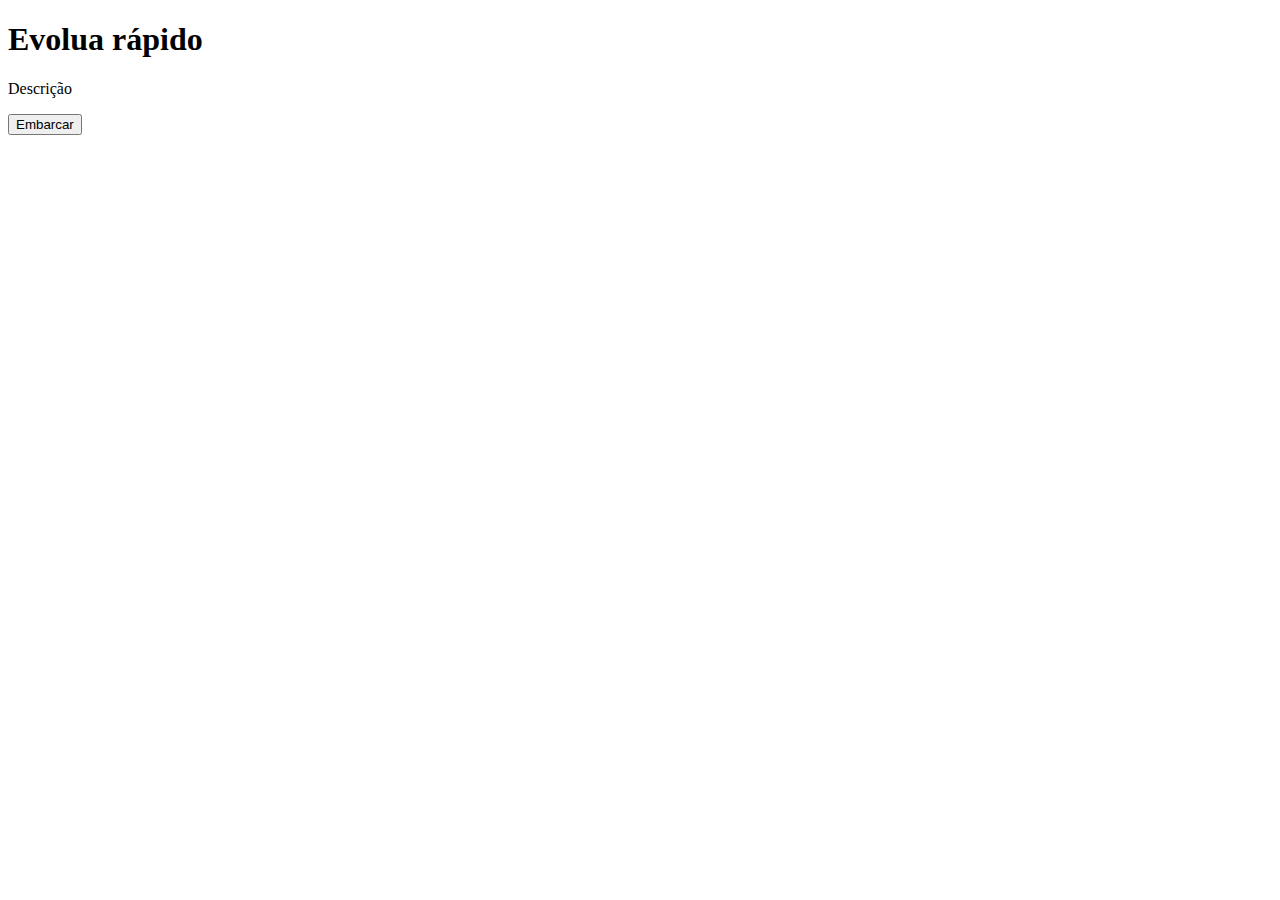
<file: geral/css.html>
<!DOCTYPE html>
<html lang="en">
<head>
    <meta charset="UTF-8">
    <meta http-equiv="X-UA-Compatible" content="IE=edge">
    <meta name="viewport" content="width=device-width, initial-scale=1.0">
    <title>Document</title>
    <link rel="stylesheet" href="style.css">
</head>
<body>

    <h1>Evolua rápido</h1>
    <p>Descrição</p>
    <button>Embarcar</button>
    
</body>
</html>
</file>
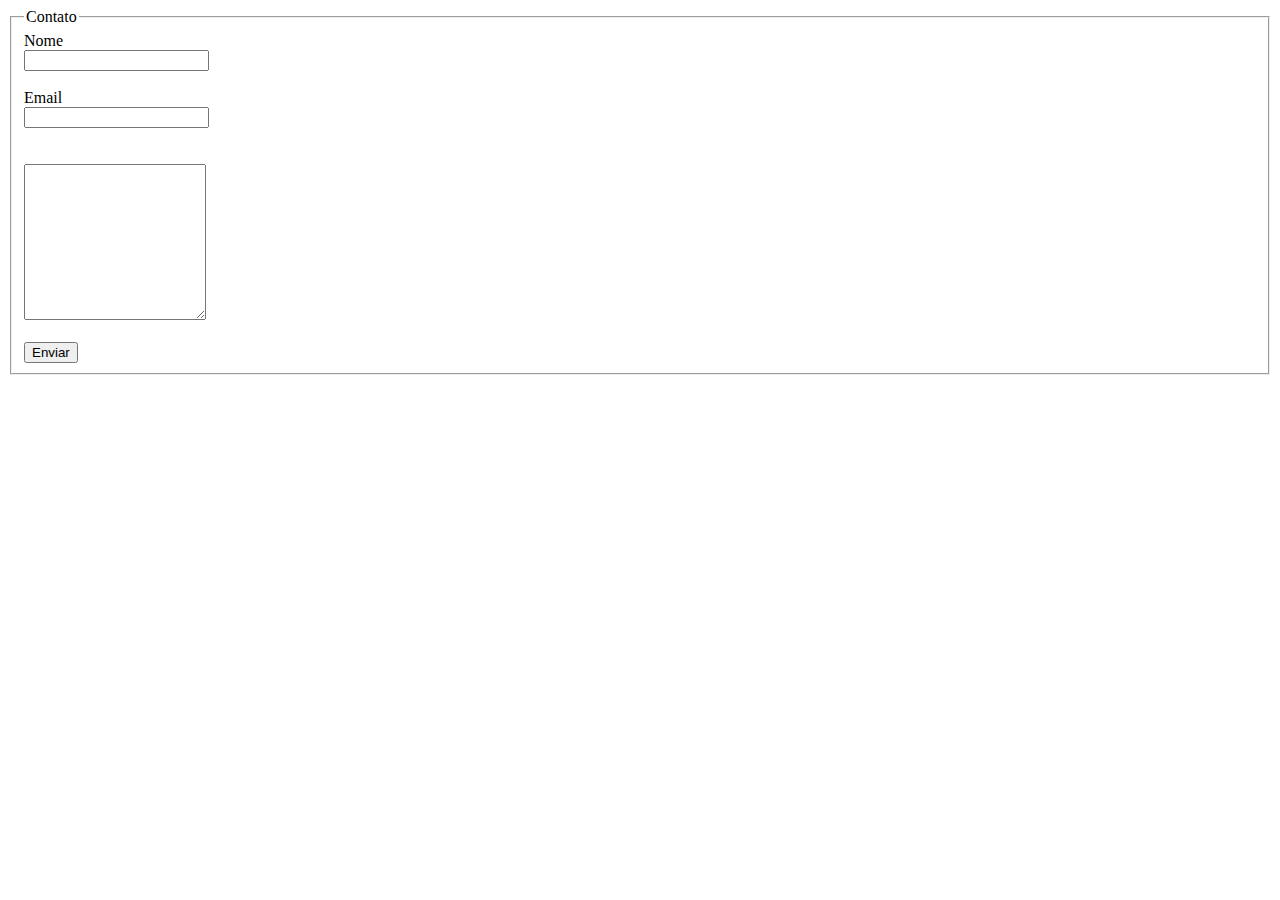
<file: geral/form.html>
<!DOCTYPE html>
<html lang="en">
<head>
    <meta charset="UTF-8">
    <meta name="viewport" content="width=device-width, initial-scale=1.0">
    <title>Exemplo de formulário</title>
</head>
<body>

    <form action="">
        <fieldset>
            <legend>Contato</legend>
            
            <label for="name">Nome</label>
            <br>
            <input id="name" type="text" name="name">
            <br>
            <br>

            <label for="email">Email</label>
            <br>
            <input id="email" type="text" name="email">
            <br>
            <br>

            <label for="message"></label>
            <br>
            <textarea name="message" id="message" cols="20" rows="10"></textarea>
            <br>
            <br> 

            <button type="submit">Enviar</button>
        </fieldset>
    </form>
    
</body>
</html>
</file>
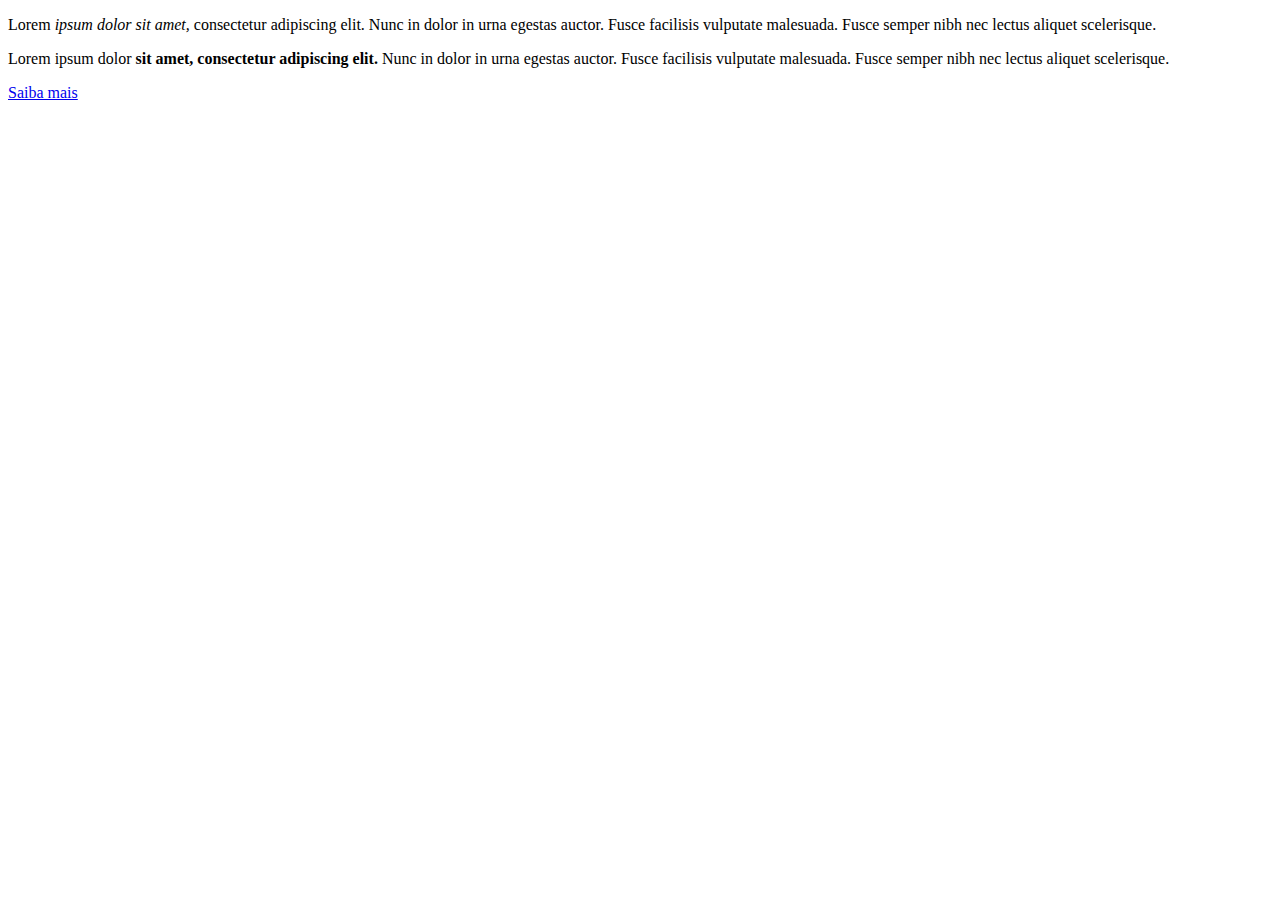
<file: geral/treinando1.html>
<!DOCTYPE html>
<html lang="pt-br">
<head>
    <meta charset="UTF-8">
    <meta http-equiv="X-UA-Compatible" content="IE=edge">
    <meta name="viewport" content="width=device-width, initial-scale=1.0">
    <title>Document</title>
</head>
<body>
    
    <p>
        Lorem <em>ipsum dolor sit amet,</em>  consectetur adipiscing elit. Nunc in dolor in urna egestas auctor. Fusce facilisis vulputate malesuada. Fusce semper nibh nec lectus aliquet scelerisque. 
    </p>
    <p>
        Lorem ipsum dolor <strong>sit amet, consectetur adipiscing elit.</strong>  Nunc in dolor in urna egestas auctor. Fusce facilisis vulputate malesuada. Fusce semper nibh nec lectus aliquet scelerisque. 
    </p>

    <a href="https://google.com">Saiba mais</a>

</body>
</html>
</file>
<file: geral/style.css>
/* @import url("url do que quer importar, ex uma fonte");*/
</file>
